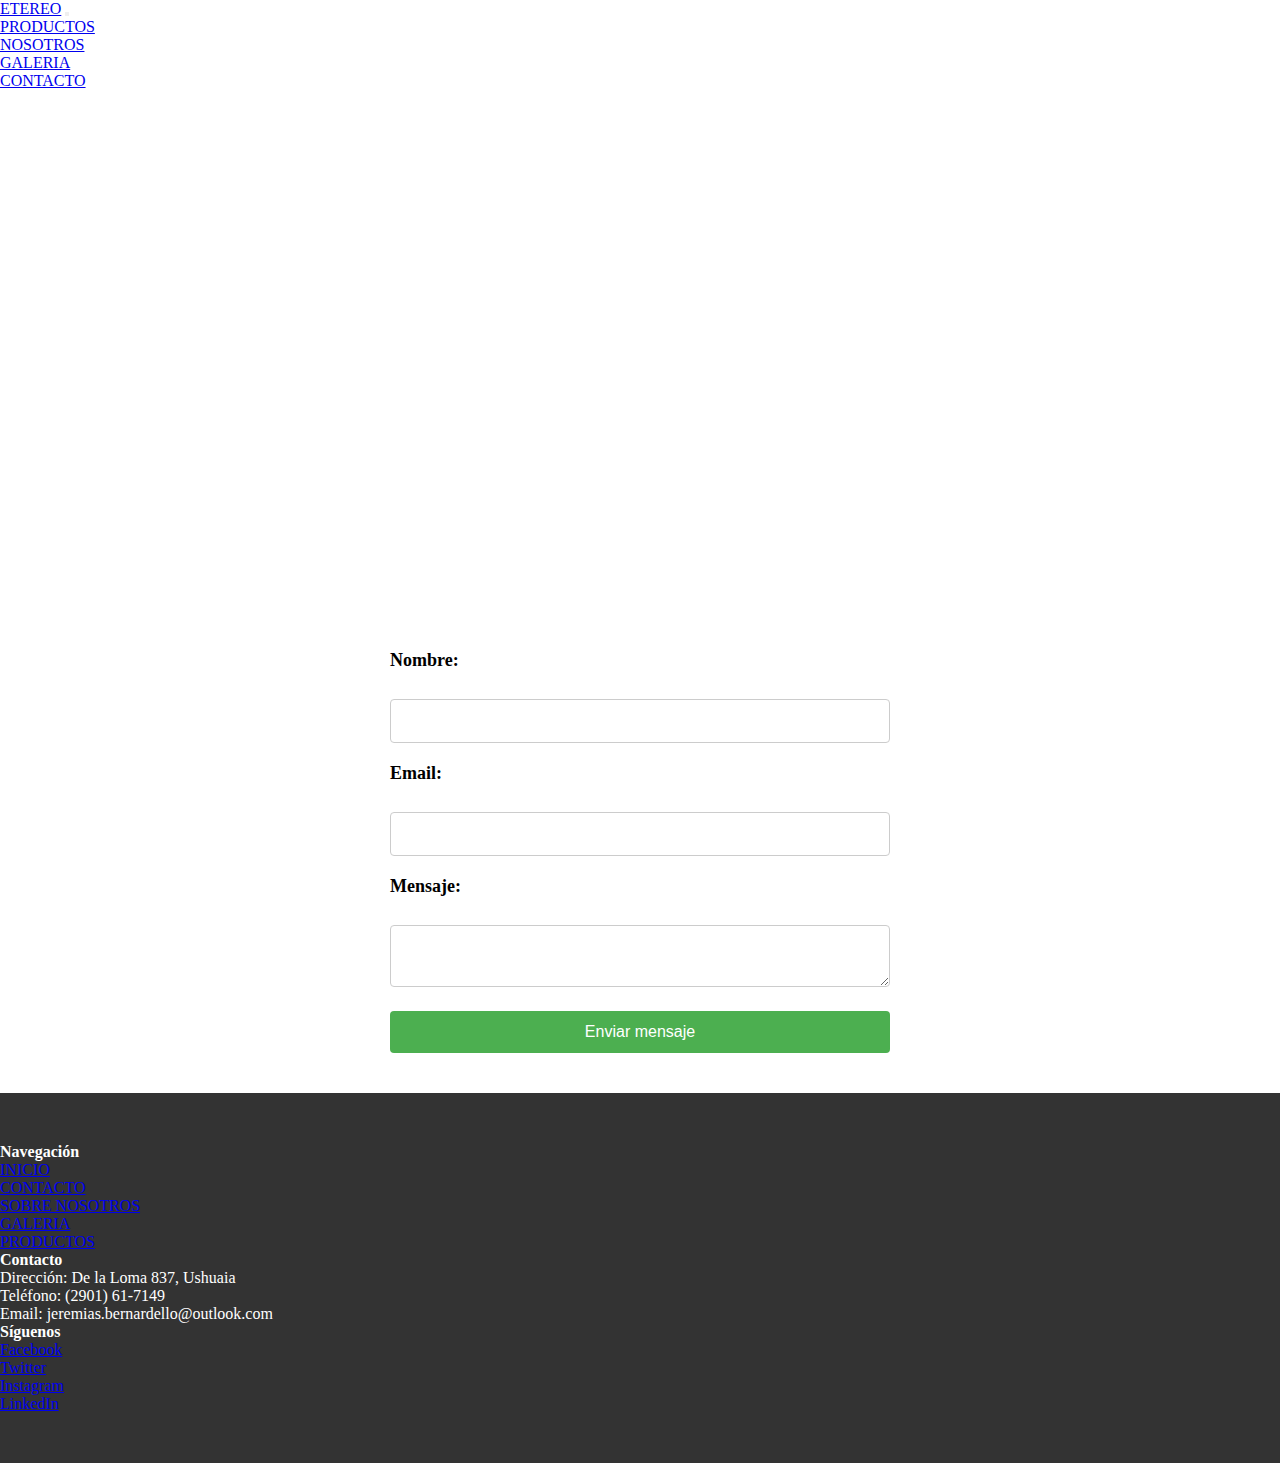
<file: pages/contacto.html>
<!DOCTYPE html>
<html lang="en">
<head>
    <meta charset="UTF-8">
    <meta http-equiv="X-UA-Compatible" content="IE=edge">
    <meta name="viewport" content="width=device-width, initial-scale=1.0">
    <title>|ETEREO|CONTACTO</title>
    <link href="https://cdn.jsdelivr.net/npm/bootstrap@5.3.0-alpha3/dist/css/bootstrap.min.css" rel="stylesheet" integrity="sha384-KK94CHFLLe+nY2dmCWGMq91rCGa5gtU4mk92HdvYe+M/SXH301p5ILy+dN9+nJOZ" crossorigin="anonymous">
    <link rel="stylesheet" href="../css/style.css">
    <link rel="shortcut icon" href="../recursos/pngwing.com.png">
</head>
<body>
    <header class="header">
        <nav class="navbar navbar-expand-lg bg-body-tertiary">
            <div class="container-fluid">
              <a class="navbar-brand" href="../index.html">ETEREO</a>
              <button class="navbar-toggler" type="button" data-bs-toggle="collapse" data-bs-target="#navbarNav" aria-controls="navbarNav" aria-expanded="false" aria-label="Toggle navigation">
                <span class="navbar-toggler-icon"></span>
              </button>
              <div class="collapse navbar-collapse" id="navbarNav">
                <ul class="navbar-nav">
                  <li class="nav-item">
                    <a class="nav-link" href="../pages/productos.html">PRODUCTOS</a>
                  </li>
                  <li class="nav-item">
                    <a class="nav-link" href="../pages/nosotros.html">NOSOTROS</a>
                  </li>
                  <li class="nav-item">
                    <a class="nav-link" href="../pages/galeria.html">GALERIA</a>
                  </li>
                  <li class="nav-item">
                    <a class="nav-link" href="../pages/contacto.html">CONTACTO</a>
                  </li>
                </ul>
              </div>
            </div>
          </nav>
    </header>
    <main class="formulario">
      <form action="/enviar-mensaje" method="POST">
        <label for="nombre">Nombre:</label><br />
        <input type="text" id="nombre" name="nombre" /><br />
        <label for="email">Email:</label><br />
        <input type="email" id="email" name="email" /><br />
        <label for="mensaje">Mensaje:</label><br />
        <textarea id="mensaje" name="mensaje"></textarea><br />
        <input type="submit" value="Enviar mensaje" />
    </div>
    </main>
  <footer class="footer">
    <div class="container">
      <div class="row">
        <div class="col-md-4">
          <h4>Navegación</h4>
          <ul>
            <li><a href="../index.html">INICIO</a></li>
            <li><a href="./contacto.html">CONTACTO</a></li>
            <li><a href="./nosotros.html">SOBRE NOSOTROS</a></li>
            <li><a href="./galeria.html">GALERIA</a></li>
            <li><a href="./productos.html">PRODUCTOS</a></li>
          </ul>
        </div>
        <div class="col-md-4">
          <h4>Contacto</h4>
          <p>Dirección: De la Loma 837, Ushuaia</p>
          <p>Teléfono: (2901) 61-7149</p>
          <p>Email: jeremias.bernardello@outlook.com</p>
        </div>
        <div class="col-md-4">
          <h4>Síguenos</h4>
          <ul>
            <li><a href="#"><i class="fab fa-facebook"></i> Facebook</a></li>
            <li><a href="#"><i class="fab fa-twitter"></i> Twitter</a></li>
            <li><a href="#"><i class="fab fa-instagram"></i> Instagram</a></li>
            <li><a href="#"><i class="fab fa-linkedin"></i> LinkedIn</a></li>
          </ul>
        </div>
      </div>
    </div>
  </footer>
    <script src="https://cdn.jsdelivr.net/npm/bootstrap@5.3.0-alpha3/dist/js/bootstrap.bundle.min.js" integrity="sha384-ENjdO4Dr2bkBIFxQpeoTz1HIcje39Wm4jDKdf19U8gI4ddQ3GYNS7NTKfAdVQSZe" crossorigin="anonymous"></script>
</body>
</html>
</file>
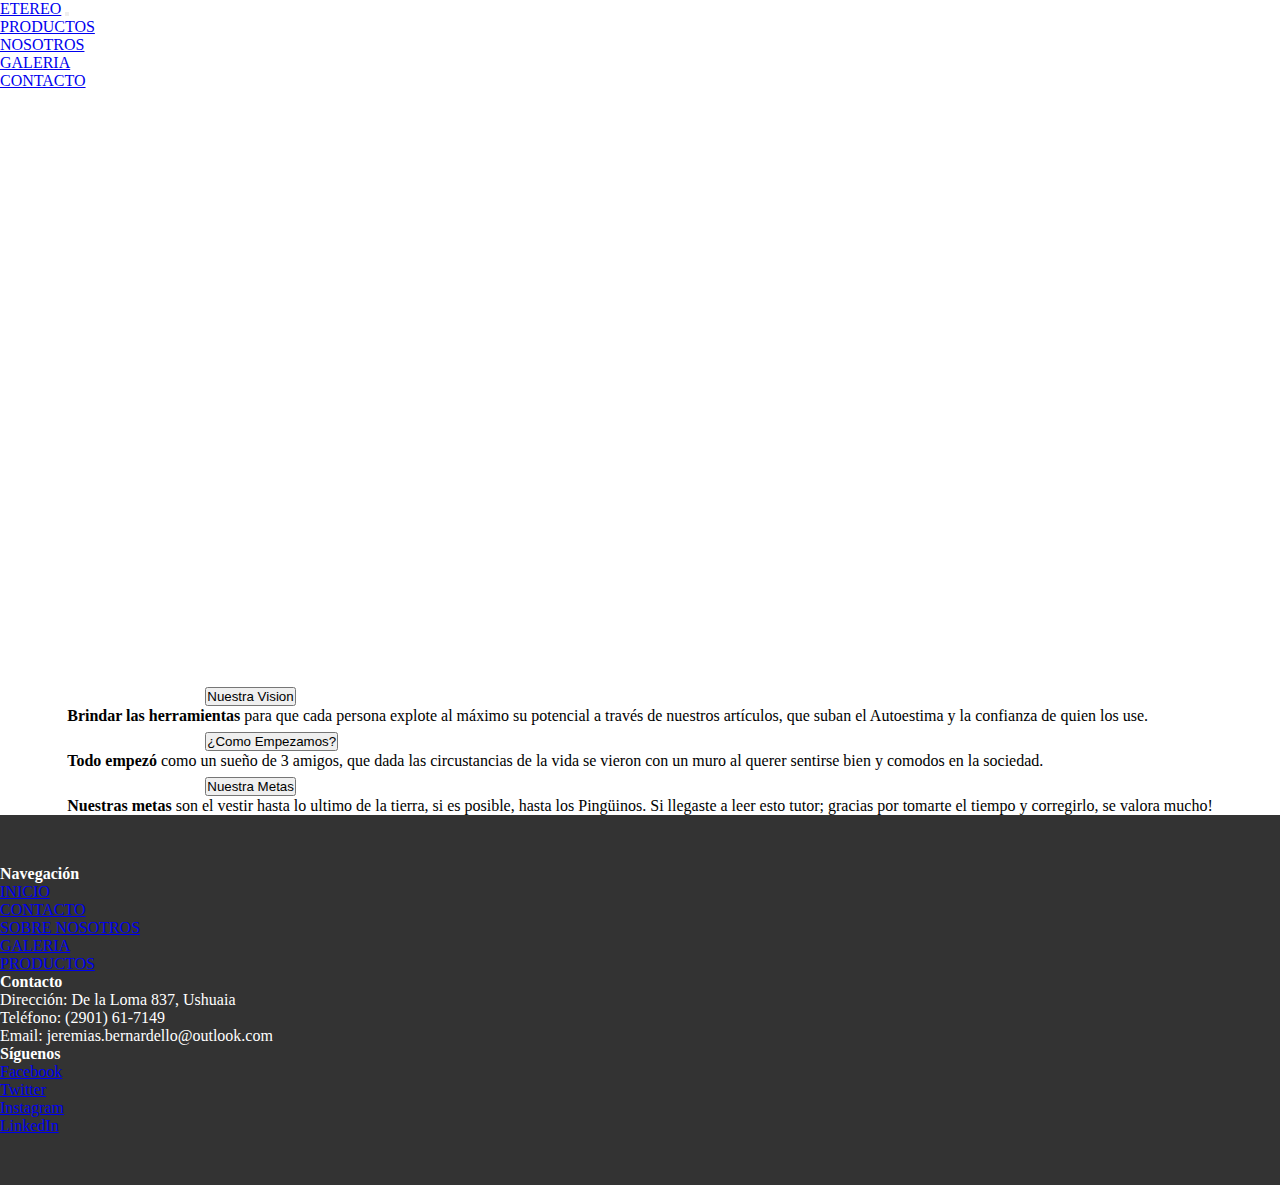
<file: pages/nosotros.html>
<!DOCTYPE html>
<html lang="en">
<head>
    <meta charset="UTF-8">
    <meta http-equiv="X-UA-Compatible" content="IE=edge">
    <meta name="viewport" content="width=device-width, initial-scale=1.0">
    <title>|ETEREO|NOSOTROS</title>
    <link href="https://cdn.jsdelivr.net/npm/bootstrap@5.3.0-alpha3/dist/css/bootstrap.min.css" rel="stylesheet" integrity="sha384-KK94CHFLLe+nY2dmCWGMq91rCGa5gtU4mk92HdvYe+M/SXH301p5ILy+dN9+nJOZ" crossorigin="anonymous">
    <link rel="stylesheet" href="../css/style.css">
    <link rel="shortcut icon" href="../recursos/pngwing.com.png">
</head>
<body>
    <header class="header">
        <nav class="navbar navbar-expand-lg bg-body-tertiary">
            <div class="container-fluid">
              <a class="navbar-brand" href="../index.html">ETEREO</a>
              <button class="navbar-toggler" type="button" data-bs-toggle="collapse" data-bs-target="#navbarNav" aria-controls="navbarNav" aria-expanded="false" aria-label="Toggle navigation">
                <span class="navbar-toggler-icon"></span>
              </button>
              <div class="collapse navbar-collapse" id="navbarNav">
                <ul class="navbar-nav">
                  <li class="nav-item">
                    <a class="nav-link" href="../pages/productos.html">PRODUCTOS</a>
                  </li>
                  <li class="nav-item">
                    <a class="nav-link" href="../pages/nosotros.html">NOSOTROS</a>
                  </li>
                  <li class="nav-item">
                    <a class="nav-link" href="../pages/galeria.html">GALERIA</a>
                  </li>
                  <li class="nav-item">
                    <a class="nav-link" href="../pages/contacto.html">CONTACTO</a>
                  </li>
                </ul>
              </div>
            </div>
          </nav>
    </header>
    <main class="main-nosotros fotos-remera">
      <div class="accordion" id="accordionExample">
        <div class="accordion-item">
          <h2 class="accordion-header">
            <button class="accordion-button" type="button" data-bs-toggle="collapse" data-bs-target="#collapseOne" aria-expanded="true" aria-controls="collapseOne">
              Nuestra Vision
            </button>
          </h2>
          <div id="collapseOne" class="accordion-collapse collapse show" data-bs-parent="#accordionExample">
            <div class="accordion-body">
              <strong>Brindar las herramientas</strong> para que cada persona explote al máximo su potencial a través de nuestros artículos, que suban el Autoestima y la confianza de quien los use.
            </div>
          </div>
        </div>
        <div class="accordion-item">
          <h2 class="accordion-header">
            <button class="accordion-button collapsed" type="button" data-bs-toggle="collapse" data-bs-target="#collapseTwo" aria-expanded="false" aria-controls="collapseTwo">
              ¿Como Empezamos?
            </button>
          </h2>
          <div id="collapseTwo" class="accordion-collapse collapse" data-bs-parent="#accordionExample">
            <div class="accordion-body">
              <strong>Todo empezó</strong> como un sueño de 3 amigos, que dada las circustancias de la vida se vieron con un muro al querer sentirse bien y comodos en la sociedad.
            </div>
          </div>
        </div>
        <div class="accordion-item">
          <h2 class="accordion-header">
            <button class="accordion-button collapsed" type="button" data-bs-toggle="collapse" data-bs-target="#collapseThree" aria-expanded="false" aria-controls="collapseThree">
              Nuestra Metas
            </button>
          </h2>
          <div id="collapseThree" class="accordion-collapse collapse" data-bs-parent="#accordionExample">
            <div class="accordion-body">
              <strong>Nuestras metas</strong> son el vestir hasta lo ultimo de la tierra, si es posible, hasta los Pingüinos.
              Si llegaste a leer esto tutor; gracias por tomarte el tiempo y corregirlo, se valora mucho! 
            </div>
          </div>
        </div>
      </div>
  </main>
  <footer class="footer">
    <div class="container">
      <div class="row">
        <div class="col-md-4">
          <h4>Navegación</h4>
          <ul>
            <li><a href="../index.html">INICIO</a></li>
            <li><a href="./contacto.html">CONTACTO</a></li>
            <li><a href="./nosotros.html">SOBRE NOSOTROS</a></li>
            <li><a href="./galeria.html">GALERIA</a></li>
            <li><a href="./productos.html">PRODUCTOS</a></li>
          </ul>
        </div>
        <div class="col-md-4">
          <h4>Contacto</h4>
          <p>Dirección: De la Loma 837, Ushuaia</p>
          <p>Teléfono: (2901) 61-7149</p>
          <p>Email: jeremias.bernardello@outlook.com</p>
        </div>
        <div class="col-md-4">
          <h4>Síguenos</h4>
          <ul>
            <li><a href="#"><i class="fab fa-facebook"></i> Facebook</a></li>
            <li><a href="#"><i class="fab fa-twitter"></i> Twitter</a></li>
            <li><a href="#"><i class="fab fa-instagram"></i> Instagram</a></li>
            <li><a href="#"><i class="fab fa-linkedin"></i> LinkedIn</a></li>
          </ul>
        </div>
      </div>
    </div>
  </footer>
    <script src="https://cdn.jsdelivr.net/npm/bootstrap@5.3.0-alpha3/dist/js/bootstrap.bundle.min.js" integrity="sha384-ENjdO4Dr2bkBIFxQpeoTz1HIcje39Wm4jDKdf19U8gI4ddQ3GYNS7NTKfAdVQSZe" crossorigin="anonymous"></script>
</body>
</html>
</file>
<file: css/style.css>
* {
  margin: 0;
  padding: 0; }

.header {
  background-image: url("https://images.unsplash.com/photo-1551225183-94acb7d595b6?ixlib=rb-4.0.3&ixid=MnwxMjA3fDB8MHxwaG90by1wYWdlfHx8fGVufDB8fHx8&auto=format&fit=crop&w=1974&q=80");
  height: 70vh; }
  .header .navbar-collapse {
    flex-direction: row-reverse; }
  .header .nav-link:hover {
    text-decoration: underline; }
  .header .container-fluid {
    max-width: 850px; }

.formulario form {
  width: 500px;
  margin: 0 auto;
  text-align: left;
  padding: 20px;
  border: 1px solid #ccc;
  border-radius: 5px;
  border: 10px; }

.formulario label {
  display: block;
  margin-bottom: 10px;
  font-size: 18px;
  font-weight: bold; }

.formulario input,
.formulario textarea {
  width: 100%;
  padding: 12px 20px;
  margin-bottom: 20px;
  border: 1px solid #ccc;
  border-radius: 4px;
  box-sizing: border-box;
  font-size: 16px; }

.formulario input[type="submit"] {
  background-color: #4caf50;
  color: white;
  padding: 12px 20px;
  border: none;
  border-radius: 4px;
  cursor: pointer; }

.formulario input[type="submit"]:hover {
  background-color: #45a049; }

.fotos-remera {
  display: flex;
  flex-wrap: wrap;
  justify-content: space-between; }
  .fotos-remera .imagen {
    height: 889px;
    width: 679px;
    margin: 54px; }

h2 {
  padding-left: 138px; }
  h2:hover {
    text-decoration: underline; }

.main-nosotros {
  display: flex;
  flex-wrap: wrap;
  justify-content: center;
  padding-top: 50px; }

.footer {
  background-color: #333;
  color: #fff;
  padding: 50px 0; }
  .footer footer ul li a {
    color: #fff; }
  .footer footer ul li a:hover {
    color: #ccc; }
  .footer footer p {
    margin-bottom: 20px; }
  .footer footer ul li a i {
    margin-right: 10px; }

@media (max-width: 425px) {
  .imagen {
    height: 400px;
    width: 300px;
    margin: 25px;
    padding-left: 25px;
    justify-content: center; }
  .header {
    height: 35vh;
    width: 100%; }
  form {
    width: 100%; }
  .footer {
    width: 100%; } }
</file>
